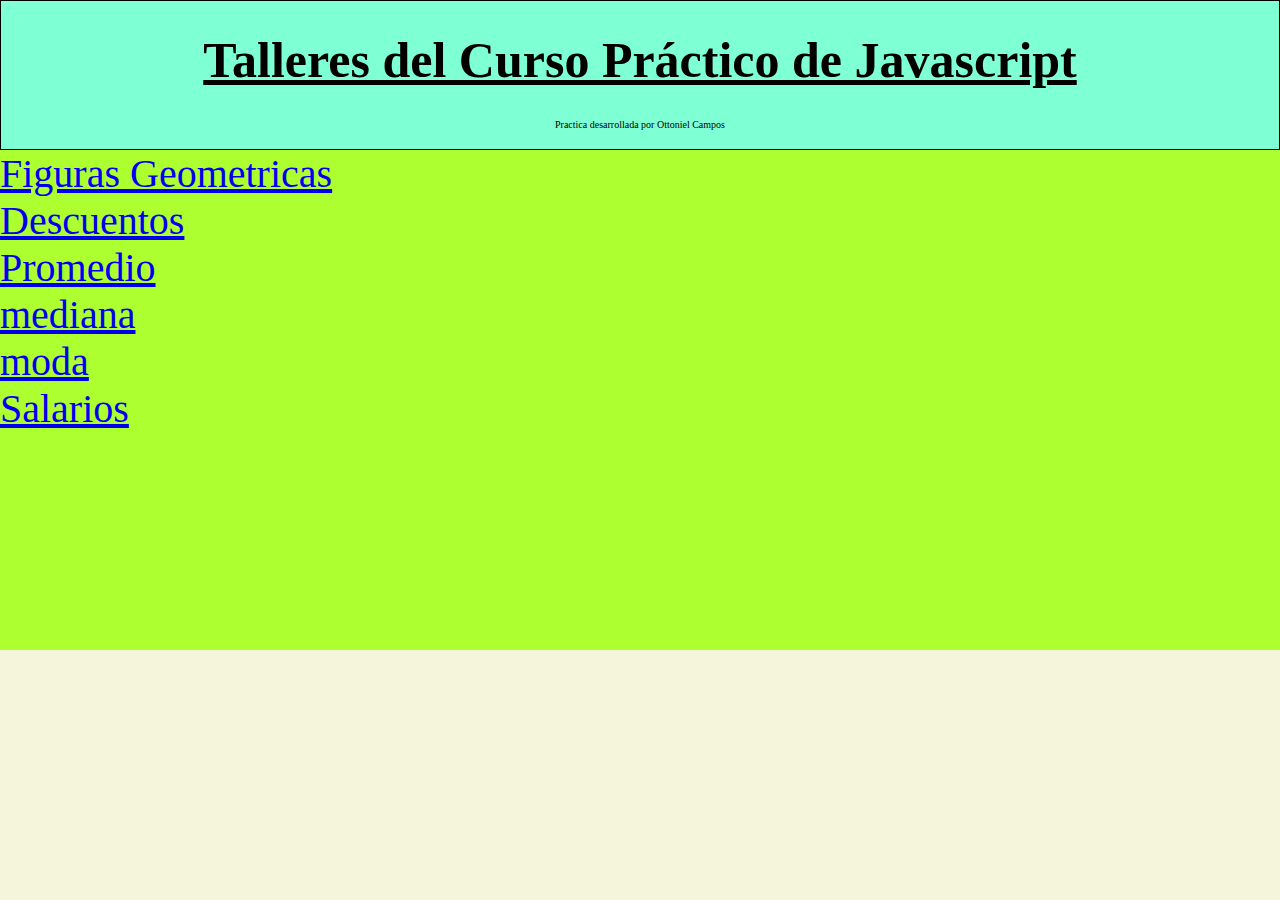
<file: index.html>
<!DOCTYPE html>
<html lang="en">
<head>
    <meta charset="UTF-8">
    <meta http-equiv="X-UA-Compatible" content="IE=edge">
    <meta name="viewport" content="width=device-width, initial-scale=1.0">
    <title>Curso Practico de javascript</title>
    <link rel="stylesheet" href="./styles.css">
</head>
<body>
    <header>
        <h1>Talleres del Curso Práctico de Javascript</h1>

        <p>Practica desarrollada por Ottoniel Campos</p>
    </header>

    <main>
        <section>
            <nav class="nav-container">
                <ol>
                    <li>
                        <a href="./figuras.html">Figuras Geometricas</a>
                    </li>
                    <li>
                        <a href="./descuento.html">Descuentos</a>
                    </li>
                    <li>
                        <a href="./promedio.html">Promedio</a>
                    </li>
                    <li>
                        <a href="./mediana.html">mediana</a>
                    </li>
                    <li>
                        <a href="./moda.html">moda</a>
                    </li>
                    <li>
                        <a href="./salarios.html">Salarios</a>
                    </li>
                </ol>
            </nav>
        </section>
    </main>
</body>
</html>
</file>
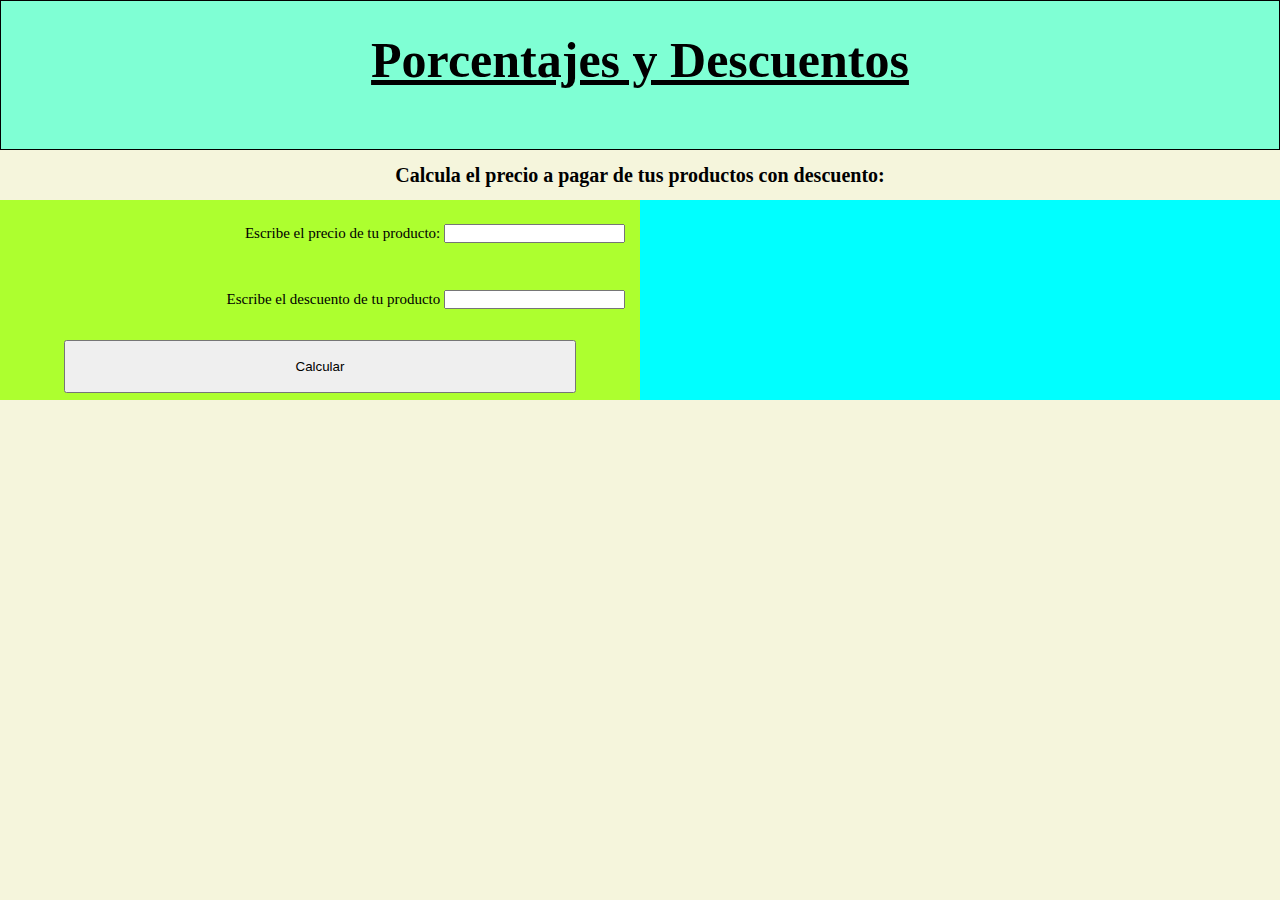
<file: descuento.html>
<!DOCTYPE html>
<html lang="en">
  <head>
    <meta charset="UTF-8" />
    <meta http-equiv="X-UA-Compatible" content="IE=edge" />
    <meta name="viewport" content="width=device-width, initial-scale=1.0" />
    <title>Porcentajes y Descuentos</title>
    <link rel="stylesheet" href="./styles.css" />
  </head>
  <body>
    <header>
      <h1>Porcentajes y Descuentos</h1>
    </header>

    <section class="form-container-section">
      <h2>Calcula el precio a pagar de tus productos con descuento: </h2>

      <form class="form-grid" action="">
        <div class="input-container">
          <div class="item">
            <label for="inputPrice">Escribe el precio de tu producto: </label>
            <input id="inputPrice" type="number" />
          </div>

          <div class="item">
            <label class="right" for="inputDiscount">Escribe el descuento de tu producto</label>
            <input id="inputDiscount" type="number" />
          </div>

          <button type="button" onclick="onClickButtonPriceDescount()">
            Calcular
          </button>
        </div>

        <div class="result-container">
          <p id="precio"></p>
          <p id="porcentaje"></p>
          <p id="ResultP"></p>
        </div>
      </form>
    </section>

    <script src="./descuento.js"></script>
  </body>
</html>
</file>
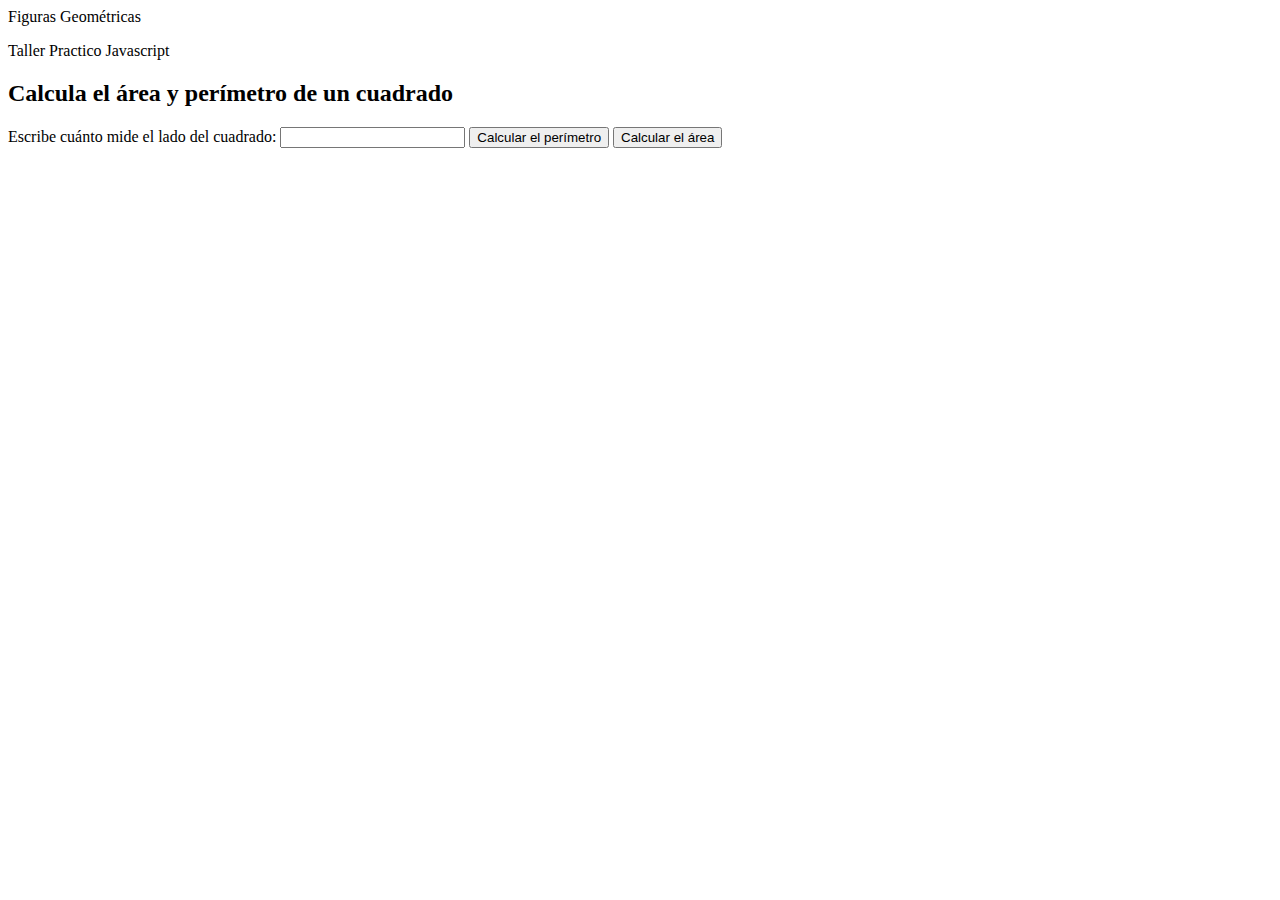
<file: figuras.html>
<!DOCTYPE html>
<html lang="en">
<head>
    <meta charset="UTF-8">
    <meta http-equiv="X-UA-Compatible" content="IE=edge">
    <meta name="viewport" content="width=device-width, initial-scale=1.0">
    <title>Figuras Geométricas</title>
    <link rel="stylesheet" href="">

</head>
<body>
    <header>
        Figuras Geométricas
    </header>

    <p>Taller Practico Javascript</p>

    <section>
        <h2>Calcula el área y perímetro de un cuadrado</h2>

        <form action="">
            <label for="InputCuadrado">
                Escribe cuánto mide el lado del cuadrado:
            </label>
            <input id="InputCuadrado" type="number">
            <button type="button" onclick="calcularPerimetroCuadrado()">
                Calcular el perímetro
            </button>
            <button type="button" onclick="calcularAreaCuadrado()">
                Calcular el área
            </button>
        </form>
    </section>


    <script src="./figuras.js"></script>

</body>
</html>
</file>
<file: styles.css>
*{
    box-sizing: border-box;
    margin: 0;
    padding: 0;
}

html{
    font-family: 'Times New Roman', Times, serif;
    font-size: 62.5%;
}

body{
    background-color: beige;
}

header{
    text-align: center;
    border: 1px solid black;
    width: 100%;
    height: 15rem;
    background-color: aquamarine;
}

header h1{
    text-decoration: underline;
    font-weight: bold;
    font-size: 50px;
    font-weight: 900;
    margin:3rem 0;
}


.form-container-section{
    display: grid;
    grid-template-columns: 1fr;
    grid-template-rows: 5rem 20rem;
}

.form-container-section h2{
    padding-top: 1.4rem;
    font-size: 2rem;
    text-align: center;
    grid-column-start: 1;
    grid-column-end: 3;
}

.form-grid{
    display: grid;
    grid-template-columns: 1fr 1fr;
}

.form-container-section .input-container{
    display: grid;
    background-color: greenyellow;
    width: 100%;
    height: 100%;
    grid-template-rows: 1fr 1fr 1fr;
   
}



.item{
   align-self: center;
   justify-self: self-end;
   padding-right: 1.5rem;
   padding-left: 1.5rem;
   font-size: 1.5rem;
   text-align: left;
}

.form-container-section button{
    width: 80%;
    height: 80%;
    align-self: center;
    justify-self: center;
}

.result-container{
    display: grid;
    background-color: aqua;
    width: 100%;
    height: 100%;
    grid-template-rows: 1fr 1fr 1fr;
    padding-right: 1.5rem;
    font-size: 2rem;
    font-weight: bold;
    text-align: left;
    padding-left: 1.5rem;
    padding-top: 1.7rem;
}

.nav-container{
    background-color: greenyellow;
    font-size: 4rem;
    height: 50rem;
}
</file>
